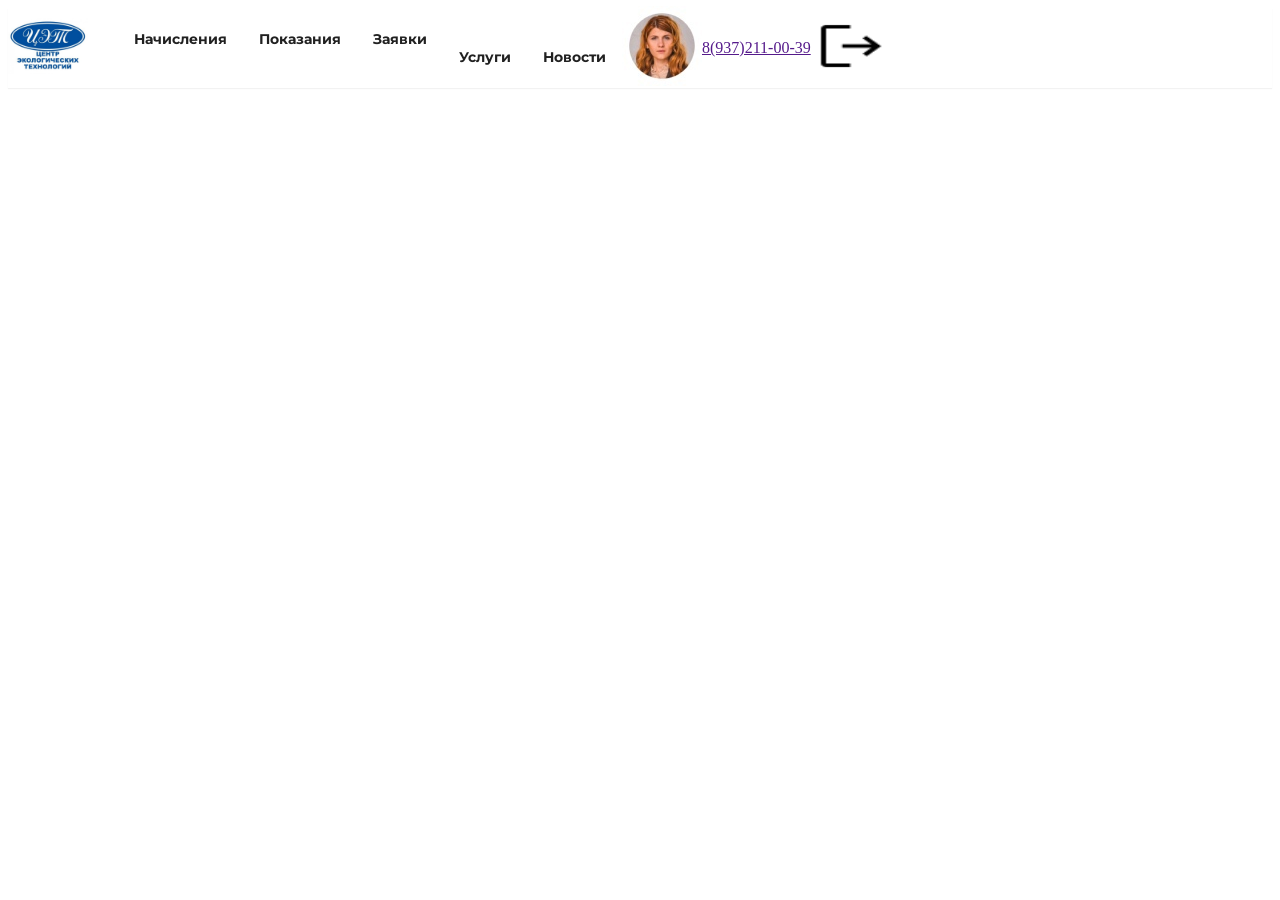
<file: src/main/resources/static/Img/theTestimonyPage copy.html>
<!DOCTYPE html>
<html lang="en">
<head>
    <meta charset="UTF-8">
    <meta http-equiv="X-UA-Compatible" content="IE=edge">
    <meta name="viewport" content="width=device-width, initial-scale=1.0">
    <link rel="stylesheet" href="./style.css" />
    <link href="https://fonts.googleapis.com/css?family=Montserrat:100" rel="stylesheet">
    <link rel="stylesheet" href="https://fonts.googleapis.com/css2?family=Material+Symbols+Outlined:opsz,wght,FILL,GRAD@20..48,100..700,0..1,-50..200" />
    <title>Показания</title>
</head>
<body>
    <nav>
        <div class="logo">
          <a href="/">
            <img class="logoMini" src="./logo.jpg">
          </a>
        </div>
        <div>
          <ul id="menu">
            <li><a href="./theAccrualsPage.html">Начисления</a></li>
            <li><a href="./theTestimonyPage.html">Показания</a></li>
            <li><a href="./theApplicationsPage.html">Заявки</a></li>
            <li><a href="./theServicesPage.html">Услуги</a></li>
            <li><a href="./theNewsPage.html">Новости</a></li>
          </ul>
        </div>
        <div class="">
            <a href="/">
                <img class="imgAva" src="./ava.jpg">
            </a>
        </div>
        <div class="">
            <a class="loginName" href="">8(937)211-00-39</a>
        </div>
        <div class="">
            <a href="/">
                <img class="materialSymbolsOutlined" src="./logoOut.png"/>
            </a>
        </div>
    </nav>
</body>
</html>
</file>
<file: src/main/resources/static/Img/style.css>
nav {
    width: 100%;
    height: 80px;
    display: inline-flex;
    justify-content: flex-start;
    align-items: center;
    margin-left: auto;
    margin-right: auto;

    background-color: #FFFFFF;
    box-shadow: 0px 1px 1px rgba(0, 0, 0, 0.05);
}

.logo{
    justify-content: center;
}

.logoMini {
    width: 80px;
    height: 56px;
    text-align:center;
    justify-content: center;
}


#menu {
    padding-left: 15%;
    list-style-type: none;
    display: inline;
}

#menu li {
    display: inline;
    margin-right: 3%;
}

#menu li a {
    float: left;
    font-family: 'Montserrat';
    font-style: normal;
    font-size: 14px;
    line-height: 16px;

    font-weight: bold;
    display: inline;
    text-align: center;
    padding: 14px 16px;
    text-decoration: none;
    color: #212121;

    flex: none;
    order: 0;
    flex-grow: 0;
}

  .logo {
    margin-right: 30px; 
}

.materialSymbolsOutlined {
    width: 80px;
    height: 56px;
}
</file>
